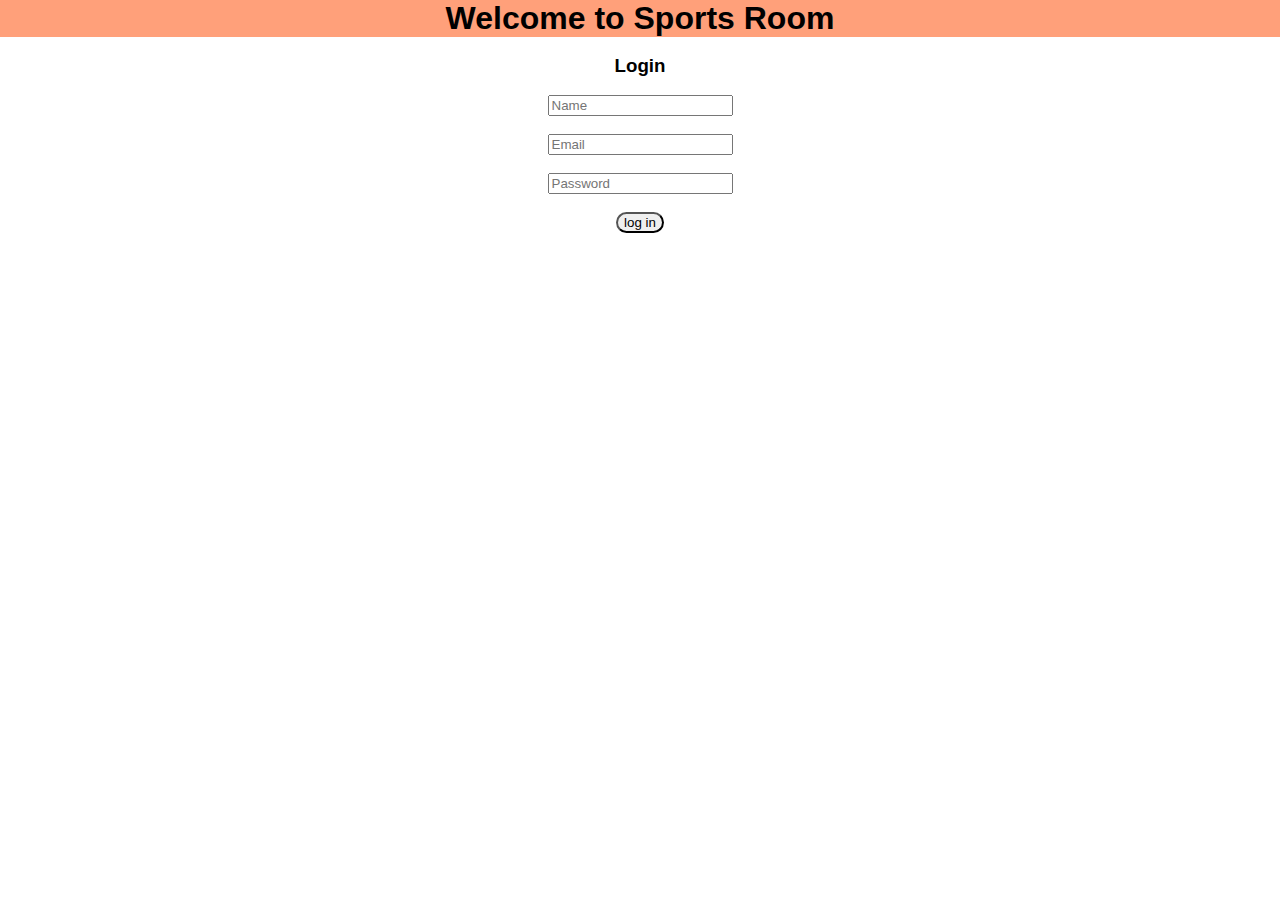
<file: index.html>
<!DOCTYPE html>
<html lang="en">
<head>
    <meta charset="UTF-8">
    <meta name="viewport" content="width=device-width, initial-scale=1.0">
    <title>Login page</title>
    <link href="index.css" rel="stylesheet">
    <style>
        body{
            background-image: url(https://t3.ftcdn.net/jpg/02/78/42/76/240_F_278427683_zeS9ihPAO61QhHqdU1fOaPk2UClfgPcW.jpg);
            background-repeat: no-repeat;
            background-size: cover;
        }
    </style>
</head>
<body>
    <header>
    <h1 class="heading" ID="heading">Welcome to Sports Room</h1><br>
    </header>
    <main>
    <div class="heading">
    <h3>Login</h3><br>
    <input type="text" placeholder="Name"><br><br>
    <input type="text" placeholder="Email"><br><br>
    <input type="password" placeholder="Password"><br><br>
    <a href="home.html" target="_main"><input type="button" value="log in" id="login"></a>
    </div>
    </main>
</body>
</html>
</file>
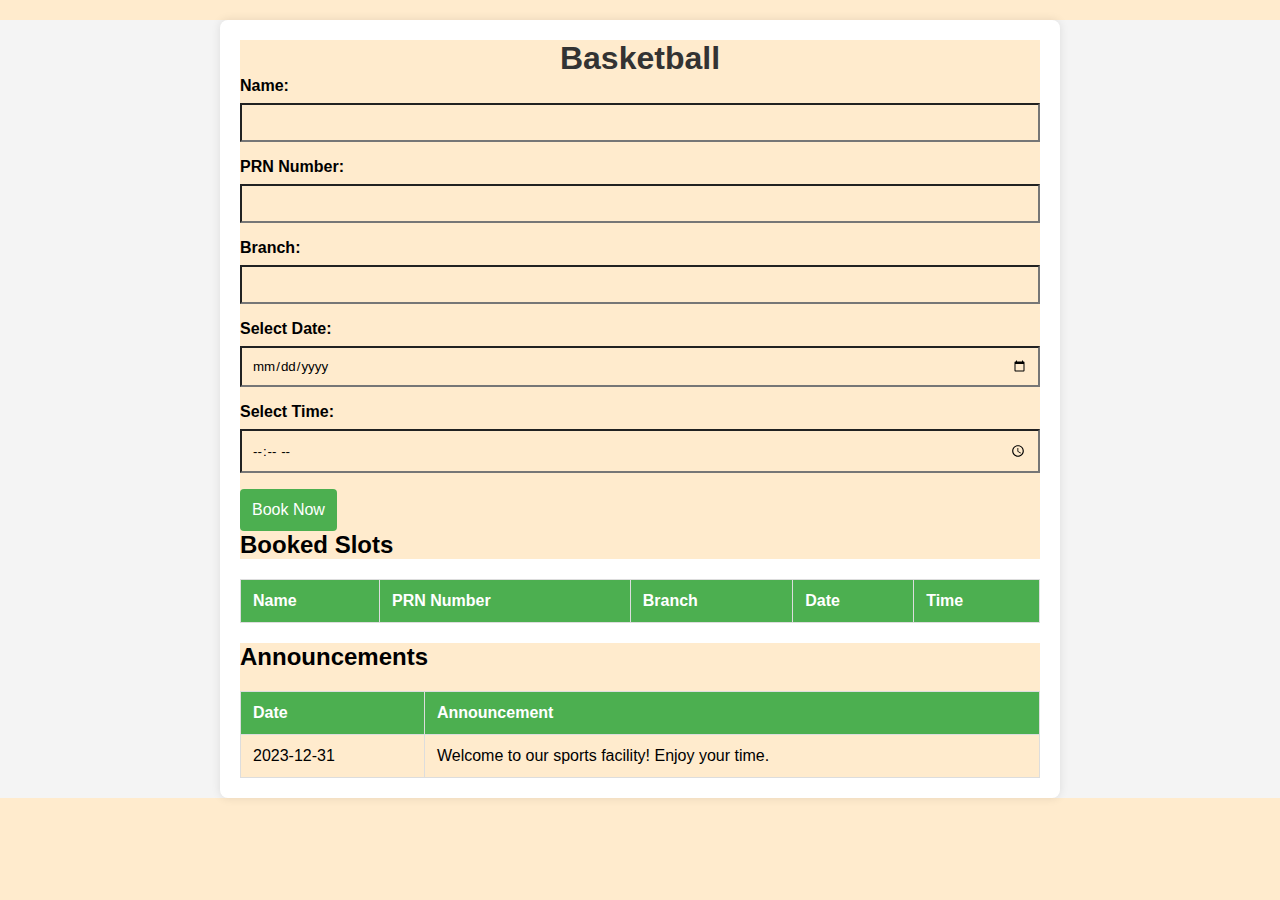
<file: Basketball.html>
<!DOCTYPE html>
<html lang="en">
<head>
    <meta charset="UTF-8">
    <meta name="viewport" content="width=device-width, initial-scale=1.0">
    <title>Basketball</title>
    <link  href="sports.css" rel="stylesheet" >
    <style>
        body {
            font-family: Arial, sans-serif;
            margin: 0;
            padding: 0;
            background-color: #f4f4f4;
        }
        .container {
            max-width: 800px;
            margin: 20px auto;
            background-color: #fff;
            padding: 20px;
            box-shadow: 0 0 10px rgba(0, 0, 0, 0.1);
            border-radius: 8px;
        }
        h1 {
            text-align: center;
            color: #333;
        }
        label {
            display: block;
            margin-bottom: 8px;
            font-weight: bold;
        }
        input, select {
            width: 100%;
            padding: 10px;
            margin-bottom: 16px;
            box-sizing: border-box;
        }
        button {
            background-color: #4caf50;
            color: #fff;
            padding: 12px;
            border: none;
            border-radius: 4px;
            cursor: pointer;
            font-size: 16px;
        }
        button:hover {
            background-color: #45a049;
        }
        table {
            width: 100%;
            margin-top: 20px;
            border-collapse: collapse;
        }
        th, td {
            border: 1px solid #ddd;
            padding: 12px;
            text-align: left;
        }
        th {
            background-color: #4caf50;
            color: #fff;
        }
        .announcement {
            margin-top: 20px;
        }
    </style>
</head>
<body>
    <div class="container">
        <h1>Basketball</h1>
        <form id="bookingForm">
            <label for="name">Name:</label>
            <input type="text" id="name" name="name" required>

            <label for="prn">PRN Number:</label>
            <input type="text" id="prn" name="prn" required>

            <label for="branch">Branch:</label>
            <input type="text" id="branch" name="branch" required>

            <label for="date">Select Date:</label>
            <input type="date" id="date" name="date" required>

            <label for="time">Select Time:</label>
            <input type="time" id="time" name="time" required>

            <button type="submit">Book Now</button>
        </form>

        <h2>Booked Slots</h2>
        <table>
            <thead>
                <tr>
                    <th>Name</th>
                    <th>PRN Number</th>
                    <th>Branch</th>
                    <th>Date</th>
                    <th>Time</th>
                </tr>
            </thead>
            <tbody id="bookedSlots">
                <!-- Booked slots will be dynamically added here -->
            </tbody>
        </table>

        <div class="announcement">
            <h2>Announcements</h2>
            <table>
                <thead>
                    <tr>
                        <th>Date</th>
                        <th>Announcement</th>
                    </tr>
                </thead>
                <tbody>
                    <tr>
                        <td>2023-12-31</td>
                        <td>Welcome to our sports facility! Enjoy your time.</td>
                    </tr>
                    <!-- Add more announcements as needed -->
                </tbody>
            </table>
        </div>
    </div>

    <script>
        document.getElementById('bookingForm').addEventListener('submit', function(event) {
            event.preventDefault();
            
            // Get form values
            const name = document.getElementById('name').value;
            const prn = document.getElementById('prn').value;
            const branch = document.getElementById('branch').value;
            const date = document.getElementById('date').value;
            const time = document.getElementById('time').value;

            // Add booked slot to the table
            const bookedSlotsTable = document.getElementById('bookedSlots');
            const newRow = bookedSlotsTable.insertRow();
            const cellName = newRow.insertCell(0);
            const cellPRN = newRow.insertCell(1);
            const cellBranch = newRow.insertCell(2);
            const cellDate = newRow.insertCell(3);
            const cellTime = newRow.insertCell(4);

            cellName.textContent = name;
            cellPRN.textContent = prn;
            cellBranch.textContent = branch;
            cellDate.textContent = date;
            cellTime.textContent = time;
            cellEntry.innerHTML = '<button onclick="markEntry(this)">Entry</button>';
            cellExit.innerHTML = '<button onclick="markExit(this)">Exit</button>';
            
            // Reset the form
            document.getElementById('bookingForm').reset();

            alert('Booking submitted!'); // Replace this with your actual logic
        });
    </script>
</body>
</html>
</file>
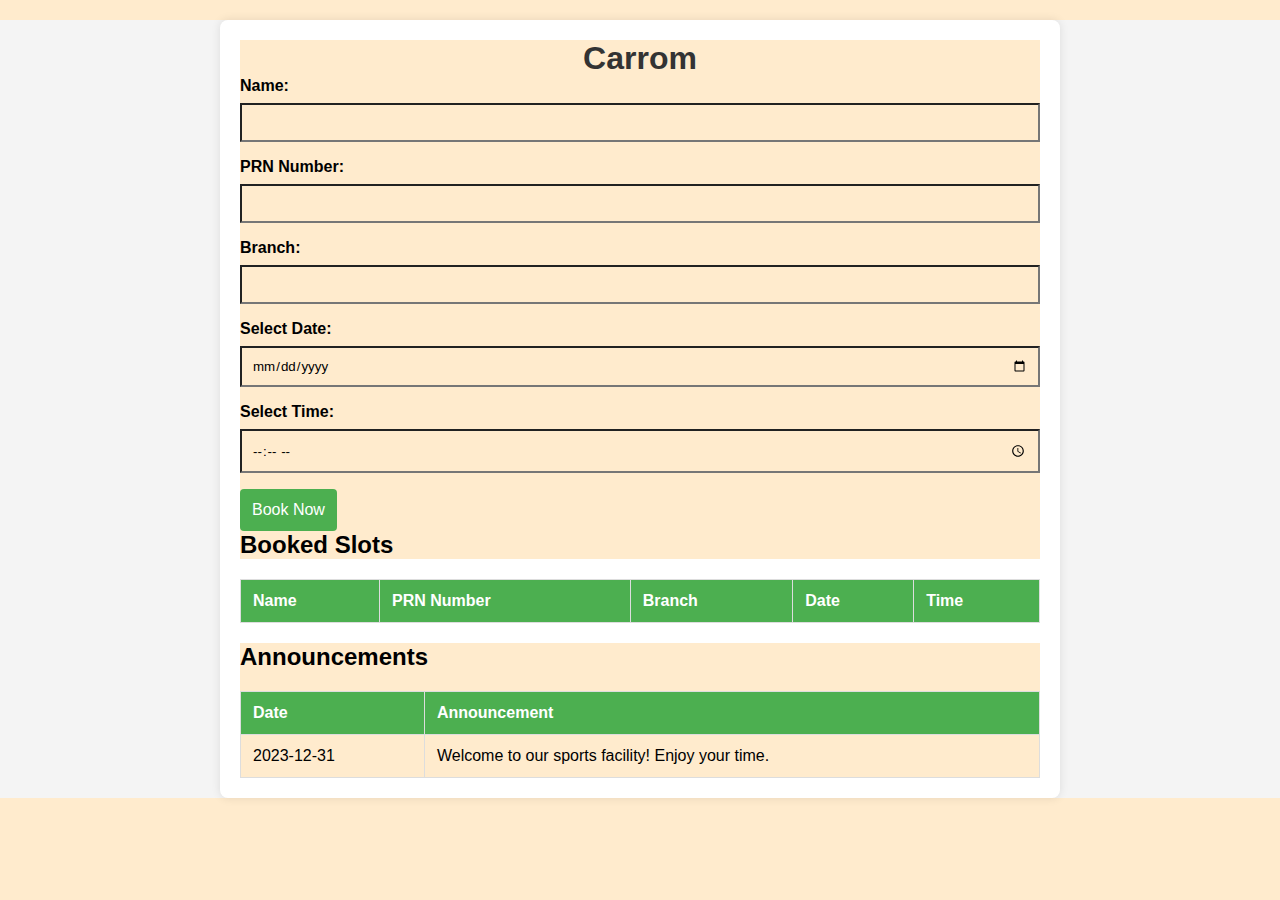
<file: Carrom.html>
<!DOCTYPE html>
<html lang="en">
<head>
    <meta charset="UTF-8">
    <meta name="viewport" content="width=device-width, initial-scale=1.0">
    <title>Carrom</title>
    <link  href="sports.css" rel="stylesheet" >
    <style>
        body {
            font-family: Arial, sans-serif;
            margin: 0;
            padding: 0;
            background-color: #f4f4f4;
        }
        .container {
            max-width: 800px;
            margin: 20px auto;
            background-color: #fff;
            padding: 20px;
            box-shadow: 0 0 10px rgba(0, 0, 0, 0.1);
            border-radius: 8px;
        }
        h1 {
            text-align: center;
            color: #333;
        }
        label {
            display: block;
            margin-bottom: 8px;
            font-weight: bold;
        }
        input, select {
            width: 100%;
            padding: 10px;
            margin-bottom: 16px;
            box-sizing: border-box;
        }
        button {
            background-color: #4caf50;
            color: #fff;
            padding: 12px;
            border: none;
            border-radius: 4px;
            cursor: pointer;
            font-size: 16px;
        }
        button:hover {
            background-color: #45a049;
        }
        table {
            width: 100%;
            margin-top: 20px;
            border-collapse: collapse;
        }
        th, td {
            border: 1px solid #ddd;
            padding: 12px;
            text-align: left;
        }
        th {
            background-color: #4caf50;
            color: #fff;
        }
        .announcement {
            margin-top: 20px;
        }
    </style>
</head>
<body>
    <div class="container">
        <h1>Carrom</h1>
        <form id="bookingForm">
            <label for="name">Name:</label>
            <input type="text" id="name" name="name" required>

            <label for="prn">PRN Number:</label>
            <input type="text" id="prn" name="prn" required>

            <label for="branch">Branch:</label>
            <input type="text" id="branch" name="branch" required>

            <label for="date">Select Date:</label>
            <input type="date" id="date" name="date" required>

            <label for="time">Select Time:</label>
            <input type="time" id="time" name="time" required>

            <button type="submit">Book Now</button>
        </form>

        <h2>Booked Slots</h2>
        <table>
            <thead>
                <tr>
                    <th>Name</th>
                    <th>PRN Number</th>
                    <th>Branch</th>
                    <th>Date</th>
                    <th>Time</th>
                </tr>
            </thead>
            <tbody id="bookedSlots">
                <!-- Booked slots will be dynamically added here -->
            </tbody>
        </table>

        <div class="announcement">
            <h2>Announcements</h2>
            <table>
                <thead>
                    <tr>
                        <th>Date</th>
                        <th>Announcement</th>
                    </tr>
                </thead>
                <tbody>
                    <tr>
                        <td>2023-12-31</td>
                        <td>Welcome to our sports facility! Enjoy your time.</td>
                    </tr>
                    <!-- Add more announcements as needed -->
                </tbody>
            </table>
        </div>
    </div>

    <script>
        document.getElementById('bookingForm').addEventListener('submit', function(event) {
            event.preventDefault();
            
            // Get form values
            const name = document.getElementById('name').value;
            const prn = document.getElementById('prn').value;
            const branch = document.getElementById('branch').value;
            const date = document.getElementById('date').value;
            const time = document.getElementById('time').value;

            // Add booked slot to the table
            const bookedSlotsTable = document.getElementById('bookedSlots');
            const newRow = bookedSlotsTable.insertRow();
            const cellName = newRow.insertCell(0);
            const cellPRN = newRow.insertCell(1);
            const cellBranch = newRow.insertCell(2);
            const cellDate = newRow.insertCell(3);
            const cellTime = newRow.insertCell(4);

            cellName.textContent = name;
            cellPRN.textContent = prn;
            cellBranch.textContent = branch;
            cellDate.textContent = date;
            cellTime.textContent = time;
            cellEntry.innerHTML = '<button onclick="markEntry(this)">Entry</button>';
            cellExit.innerHTML = '<button onclick="markExit(this)">Exit</button>';
            
            // Reset the form
            document.getElementById('bookingForm').reset();

            alert('Booking submitted!'); // Replace this with your actual logic
        });
    </script>
</body>
</html>
</file>
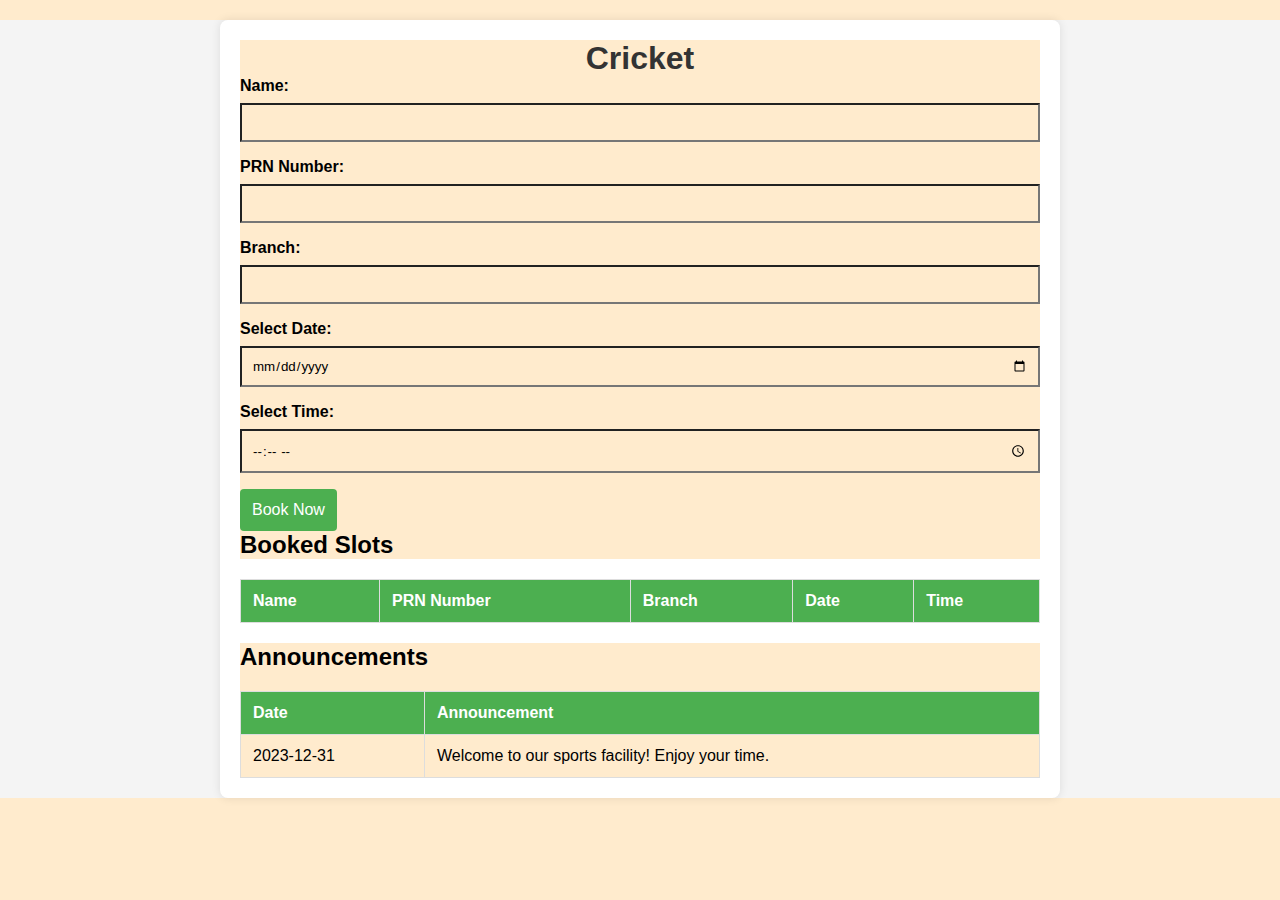
<file: cricket.html>
<!DOCTYPE html>
<html lang="en">
<head>
    <meta charset="UTF-8">
    <meta name="viewport" content="width=device-width, initial-scale=1.0">
    <title>Cricket</title>
    <link  href="sports.css" rel="stylesheet" >
    <style>
        body {
            font-family: Arial, sans-serif;
            margin: 0;
            padding: 0;
            background-color: #f4f4f4;
        }
        .container {
            max-width: 800px;
            margin: 20px auto;
            background-color: #fff;
            padding: 20px;
            box-shadow: 0 0 10px rgba(0, 0, 0, 0.1);
            border-radius: 8px;
        }
        h1 {
            text-align: center;
            color: #333;
        }
        label {
            display: block;
            margin-bottom: 8px;
            font-weight: bold;
        }
        input, select {
            width: 100%;
            padding: 10px;
            margin-bottom: 16px;
            box-sizing: border-box;
        }
        button {
            background-color: #4caf50;
            color: #fff;
            padding: 12px;
            border: none;
            border-radius: 4px;
            cursor: pointer;
            font-size: 16px;
        }
        button:hover {
            background-color: #45a049;
        }
        table {
            width: 100%;
            margin-top: 20px;
            border-collapse: collapse;
        }
        th, td {
            border: 1px solid #ddd;
            padding: 12px;
            text-align: left;
        }
        th {
            background-color: #4caf50;
            color: #fff;
        }
        .announcement {
            margin-top: 20px;
        }
    </style>
</head>
<body>
    <div class="container">
        <h1>Cricket</h1>
        <form id="bookingForm">
            <label for="name">Name:</label>
            <input type="text" id="name" name="name" required>

            <label for="prn">PRN Number:</label>
            <input type="text" id="prn" name="prn" required>

            <label for="branch">Branch:</label>
            <input type="text" id="branch" name="branch" required>

            <label for="date">Select Date:</label>
            <input type="date" id="date" name="date" required>

            <label for="time">Select Time:</label>
            <input type="time" id="time" name="time" required>

            <button type="submit">Book Now</button>
        </form>

        <h2>Booked Slots</h2>
        <table>
            <thead>
                <tr>
                    <th>Name</th>
                    <th>PRN Number</th>
                    <th>Branch</th>
                    <th>Date</th>
                    <th>Time</th>
                </tr>
            </thead>
            <tbody id="bookedSlots">
                <!-- Booked slots will be dynamically added here -->
            </tbody>
        </table>

        <div class="announcement">
            <h2>Announcements</h2>
            <table>
                <thead>
                    <tr>
                        <th>Date</th>
                        <th>Announcement</th>
                    </tr>
                </thead>
                <tbody>
                    <tr>
                        <td>2023-12-31</td>
                        <td>Welcome to our sports facility! Enjoy your time.</td>
                    </tr>
                    <!-- Add more announcements as needed -->
                </tbody>
            </table>
        </div>
    </div>

    <script>
        document.getElementById('bookingForm').addEventListener('submit', function(event) {
            event.preventDefault();
            
            // Get form values
            const name = document.getElementById('name').value;
            const prn = document.getElementById('prn').value;
            const branch = document.getElementById('branch').value;
            const date = document.getElementById('date').value;
            const time = document.getElementById('time').value;

            // Add booked slot to the table
            const bookedSlotsTable = document.getElementById('bookedSlots');
            const newRow = bookedSlotsTable.insertRow();
            const cellName = newRow.insertCell(0);
            const cellPRN = newRow.insertCell(1);
            const cellBranch = newRow.insertCell(2);
            const cellDate = newRow.insertCell(3);
            const cellTime = newRow.insertCell(4);

            cellName.textContent = name;
            cellPRN.textContent = prn;
            cellBranch.textContent = branch;
            cellDate.textContent = date;
            cellTime.textContent = time;
            cellEntry.innerHTML = '<button onclick="markEntry(this)">Entry</button>';
            cellExit.innerHTML = '<button onclick="markExit(this)">Exit</button>';
            
            // Reset the form
            document.getElementById('bookingForm').reset();

            alert('Booking submitted!'); // Replace this with your actual logic
        });
    </script>
</body>
</html>
</file>
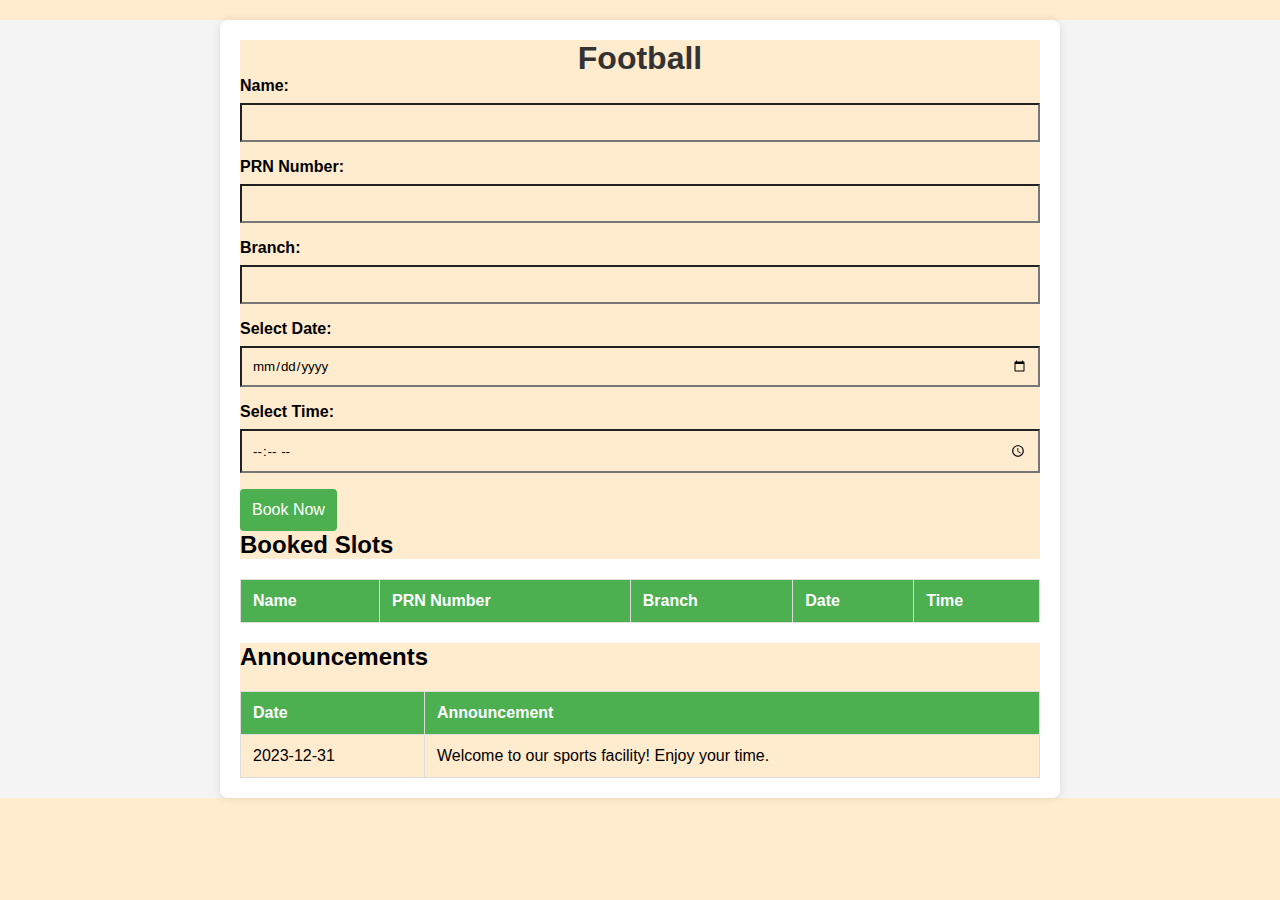
<file: football.html>
<!DOCTYPE html>
<html lang="en">
<head>
    <meta charset="UTF-8">
    <meta name="viewport" content="width=device-width, initial-scale=1.0">
    <title>Cricket</title>
    <link  href="sports.css" rel="stylesheet" >
    <style>
        body {
            font-family: Arial, sans-serif;
            margin: 0;
            padding: 0;
            background-color: #f4f4f4;
        }
        .container {
            max-width: 800px;
            margin: 20px auto;
            background-color: #fff;
            padding: 20px;
            box-shadow: 0 0 10px rgba(0, 0, 0, 0.1);
            border-radius: 8px;
        }
        h1 {
            text-align: center;
            color: #333;
        }
        label {
            display: block;
            margin-bottom: 8px;
            font-weight: bold;
        }
        input, select {
            width: 100%;
            padding: 10px;
            margin-bottom: 16px;
            box-sizing: border-box;
        }
        button {
            background-color: #4caf50;
            color: #fff;
            padding: 12px;
            border: none;
            border-radius: 4px;
            cursor: pointer;
            font-size: 16px;
        }
        button:hover {
            background-color: #45a049;
        }
        table {
            width: 100%;
            margin-top: 20px;
            border-collapse: collapse;
        }
        th, td {
            border: 1px solid #ddd;
            padding: 12px;
            text-align: left;
        }
        th {
            background-color: #4caf50;
            color: #fff;
        }
        .announcement {
            margin-top: 20px;
        }
    </style>
</head>
<body>
    <div class="container">
        <h1>Football</h1>
        <form id="bookingForm">
            <label for="name">Name:</label>
            <input type="text" id="name" name="name" required>

            <label for="prn">PRN Number:</label>
            <input type="text" id="prn" name="prn" required>

            <label for="branch">Branch:</label>
            <input type="text" id="branch" name="branch" required>

            <label for="date">Select Date:</label>
            <input type="date" id="date" name="date" required>

            <label for="time">Select Time:</label>
            <input type="time" id="time" name="time" required>

            <button type="submit">Book Now</button>
        </form>

        <h2>Booked Slots</h2>
        <table>
            <thead>
                <tr>
                    <th>Name</th>
                    <th>PRN Number</th>
                    <th>Branch</th>
                    <th>Date</th>
                    <th>Time</th>
                </tr>
            </thead>
            <tbody id="bookedSlots">
                <!-- Booked slots will be dynamically added here -->
            </tbody>
        </table>

        <div class="announcement">
            <h2>Announcements</h2>
            <table>
                <thead>
                    <tr>
                        <th>Date</th>
                        <th>Announcement</th>
                    </tr>
                </thead>
                <tbody>
                    <tr>
                        <td>2023-12-31</td>
                        <td>Welcome to our sports facility! Enjoy your time.</td>
                    </tr>
                    <!-- Add more announcements as needed -->
                </tbody>
            </table>
        </div>
    </div>

    <script>
        document.getElementById('bookingForm').addEventListener('submit', function(event) {
            event.preventDefault();
            
            // Get form values
            const name = document.getElementById('name').value;
            const prn = document.getElementById('prn').value;
            const branch = document.getElementById('branch').value;
            const date = document.getElementById('date').value;
            const time = document.getElementById('time').value;

            // Add booked slot to the table
            const bookedSlotsTable = document.getElementById('bookedSlots');
            const newRow = bookedSlotsTable.insertRow();
            const cellName = newRow.insertCell(0);
            const cellPRN = newRow.insertCell(1);
            const cellBranch = newRow.insertCell(2);
            const cellDate = newRow.insertCell(3);
            const cellTime = newRow.insertCell(4);

            cellName.textContent = name;
            cellPRN.textContent = prn;
            cellBranch.textContent = branch;
            cellDate.textContent = date;
            cellTime.textContent = time;
            cellEntry.innerHTML = '<button onclick="markEntry(this)">Entry</button>';
            cellExit.innerHTML = '<button onclick="markExit(this)">Exit</button>';
            
            // Reset the form
            document.getElementById('bookingForm').reset();

            alert('Booking submitted!'); // Replace this with your actual logic
        });
    </script>
</body>
</html>
</file>
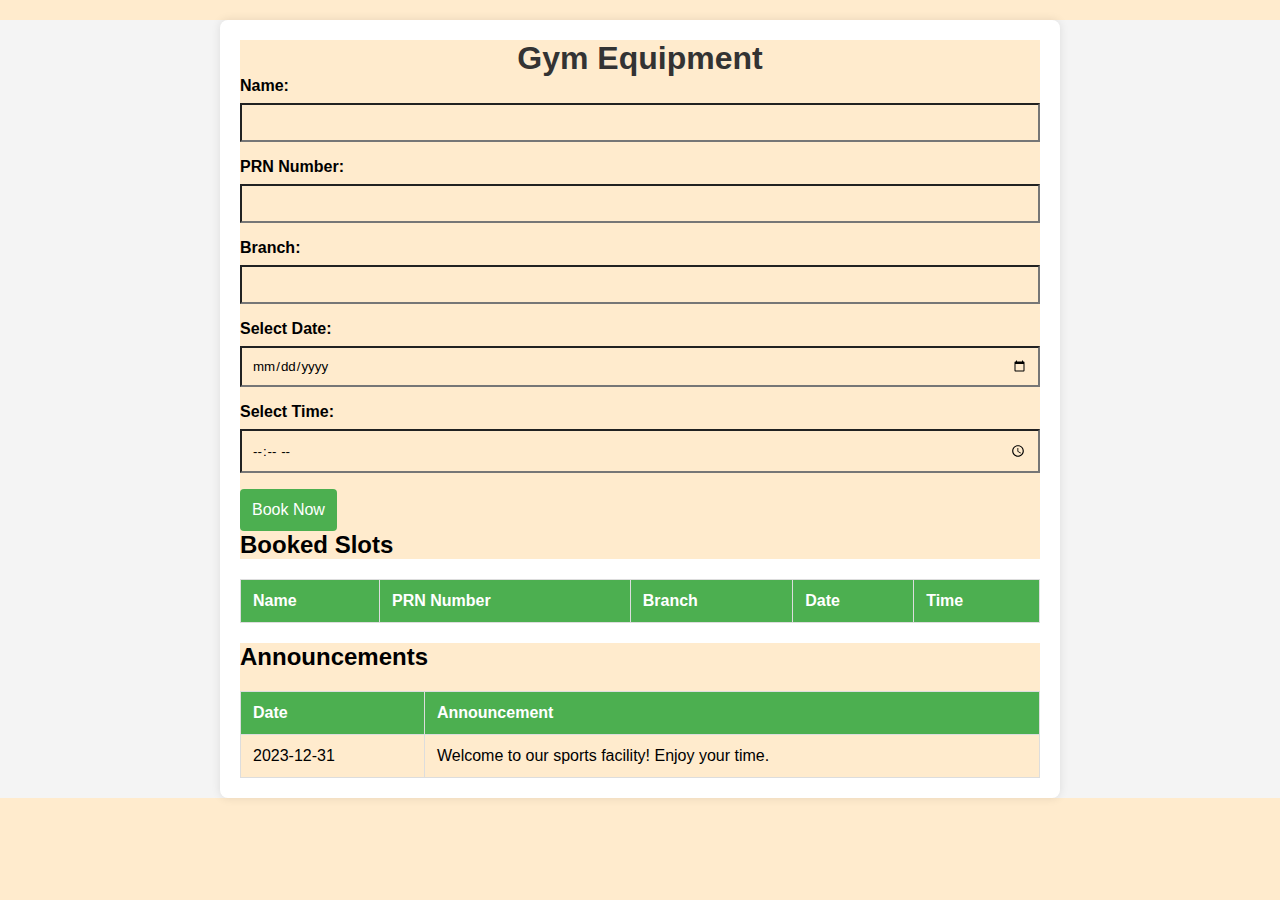
<file: Gym_equipment.html>
<!DOCTYPE html>
<html lang="en">
<head>
    <meta charset="UTF-8">
    <meta name="viewport" content="width=device-width, initial-scale=1.0">
    <title>Gym Equipment</title>
    <link  href="sports.css" rel="stylesheet" >
    <style>
        body {
            font-family: Arial, sans-serif;
            margin: 0;
            padding: 0;
            background-color: #f4f4f4;
        }
        .container {
            max-width: 800px;
            margin: 20px auto;
            background-color: #fff;
            padding: 20px;
            box-shadow: 0 0 10px rgba(0, 0, 0, 0.1);
            border-radius: 8px;
        }
        h1 {
            text-align: center;
            color: #333;
        }
        label {
            display: block;
            margin-bottom: 8px;
            font-weight: bold;
        }
        input, select {
            width: 100%;
            padding: 10px;
            margin-bottom: 16px;
            box-sizing: border-box;
        }
        button {
            background-color: #4caf50;
            color: #fff;
            padding: 12px;
            border: none;
            border-radius: 4px;
            cursor: pointer;
            font-size: 16px;
        }
        button:hover {
            background-color: #45a049;
        }
        table {
            width: 100%;
            margin-top: 20px;
            border-collapse: collapse;
        }
        th, td {
            border: 1px solid #ddd;
            padding: 12px;
            text-align: left;
        }
        th {
            background-color: #4caf50;
            color: #fff;
        }
        .announcement {
            margin-top: 20px;
        }
    </style>
</head>
<body>
    <div class="container">
        <h1>Gym Equipment</h1>
        <form id="bookingForm">
            <label for="name">Name:</label>
            <input type="text" id="name" name="name" required>

            <label for="prn">PRN Number:</label>
            <input type="text" id="prn" name="prn" required>

            <label for="branch">Branch:</label>
            <input type="text" id="branch" name="branch" required>

            <label for="date">Select Date:</label>
            <input type="date" id="date" name="date" required>

            <label for="time">Select Time:</label>
            <input type="time" id="time" name="time" required>

            <button type="submit">Book Now</button>
        </form>

        <h2>Booked Slots</h2>
        <table>
            <thead>
                <tr>
                    <th>Name</th>
                    <th>PRN Number</th>
                    <th>Branch</th>
                    <th>Date</th>
                    <th>Time</th>
                </tr>
            </thead>
            <tbody id="bookedSlots">
                <!-- Booked slots will be dynamically added here -->
            </tbody>
        </table>

        <div class="announcement">
            <h2>Announcements</h2>
            <table>
                <thead>
                    <tr>
                        <th>Date</th>
                        <th>Announcement</th>
                    </tr>
                </thead>
                <tbody>
                    <tr>
                        <td>2023-12-31</td>
                        <td>Welcome to our sports facility! Enjoy your time.</td>
                    </tr>
                    <!-- Add more announcements as needed -->
                </tbody>
            </table>
        </div>
    </div>

    <script>
        document.getElementById('bookingForm').addEventListener('submit', function(event) {
            event.preventDefault();
            
            // Get form values
            const name = document.getElementById('name').value;
            const prn = document.getElementById('prn').value;
            const branch = document.getElementById('branch').value;
            const date = document.getElementById('date').value;
            const time = document.getElementById('time').value;

            // Add booked slot to the table
            const bookedSlotsTable = document.getElementById('bookedSlots');
            const newRow = bookedSlotsTable.insertRow();
            const cellName = newRow.insertCell(0);
            const cellPRN = newRow.insertCell(1);
            const cellBranch = newRow.insertCell(2);
            const cellDate = newRow.insertCell(3);
            const cellTime = newRow.insertCell(4);

            cellName.textContent = name;
            cellPRN.textContent = prn;
            cellBranch.textContent = branch;
            cellDate.textContent = date;
            cellTime.textContent = time;
            cellEntry.innerHTML = '<button onclick="markEntry(this)">Entry</button>';
            cellExit.innerHTML = '<button onclick="markExit(this)">Exit</button>';
            
            // Reset the form
            document.getElementById('bookingForm').reset();

            alert('Booking submitted!'); // Replace this with your actual logic
        });
    </script>
</body>
</html>
</file>
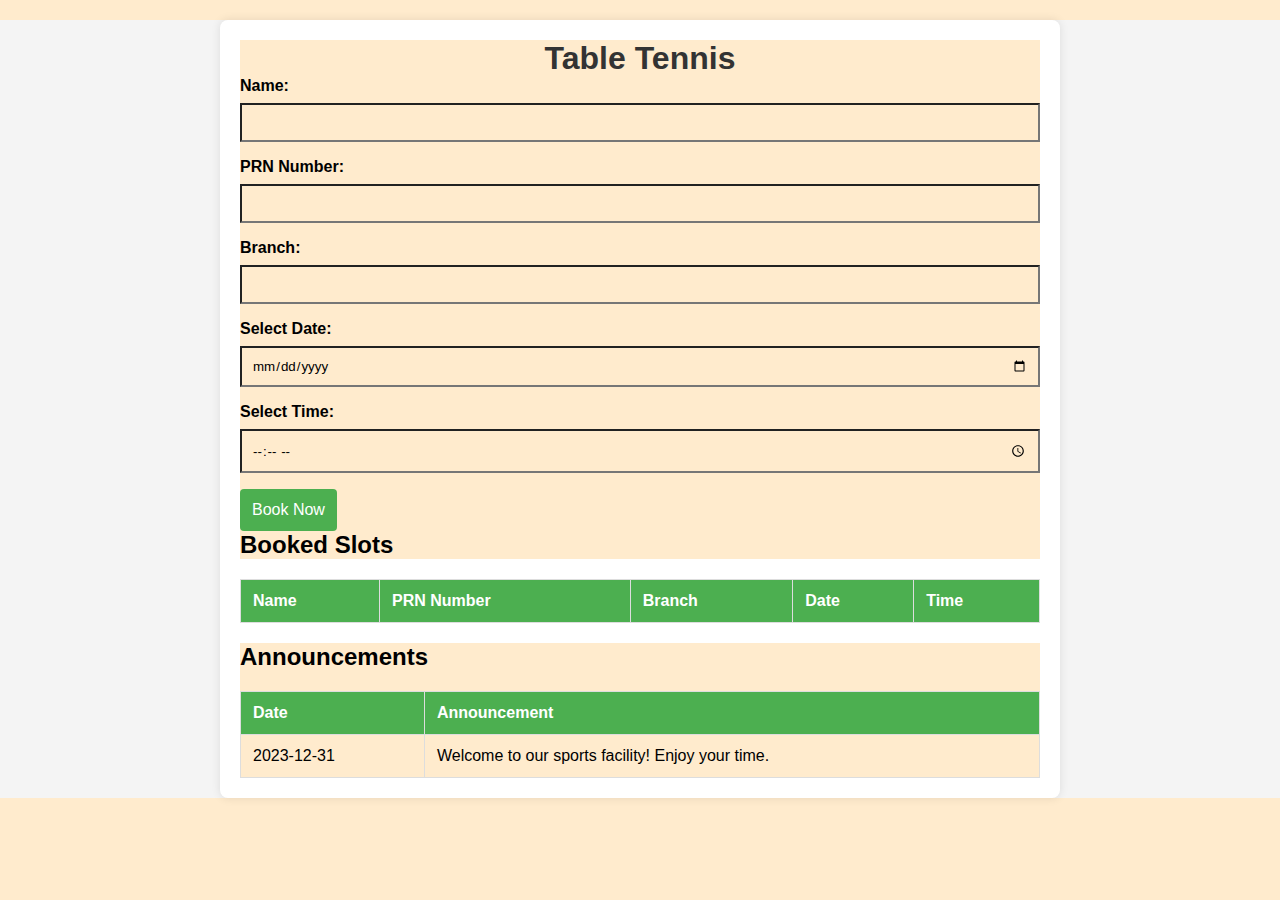
<file: Tabletennis.html>
<!DOCTYPE html>
<html lang="en">
<head>
    <meta charset="UTF-8">
    <meta name="viewport" content="width=device-width, initial-scale=1.0">
    <title>Table tennis</title>
    <link  href="sports.css" rel="stylesheet" >
    <style>
        body {
            font-family: Arial, sans-serif;
            margin: 0;
            padding: 0;
            background-color: #f4f4f4;
        }
        .container {
            max-width: 800px;
            margin: 20px auto;
            background-color: #fff;
            padding: 20px;
            box-shadow: 0 0 10px rgba(0, 0, 0, 0.1);
            border-radius: 8px;
        }
        h1 {
            text-align: center;
            color: #333;
        }
        label {
            display: block;
            margin-bottom: 8px;
            font-weight: bold;
        }
        input, select {
            width: 100%;
            padding: 10px;
            margin-bottom: 16px;
            box-sizing: border-box;
        }
        button {
            background-color: #4caf50;
            color: #fff;
            padding: 12px;
            border: none;
            border-radius: 4px;
            cursor: pointer;
            font-size: 16px;
        }
        button:hover {
            background-color: #45a049;
        }
        table {
            width: 100%;
            margin-top: 20px;
            border-collapse: collapse;
        }
        th, td {
            border: 1px solid #ddd;
            padding: 12px;
            text-align: left;
        }
        th {
            background-color: #4caf50;
            color: #fff;
        }
        .announcement {
            margin-top: 20px;
        }
    </style>
</head>
<body>
    <div class="container">
        <h1>Table Tennis</h1>
        <form id="bookingForm">
            <label for="name">Name:</label>
            <input type="text" id="name" name="name" required>

            <label for="prn">PRN Number:</label>
            <input type="text" id="prn" name="prn" required>

            <label for="branch">Branch:</label>
            <input type="text" id="branch" name="branch" required>

            <label for="date">Select Date:</label>
            <input type="date" id="date" name="date" required>

            <label for="time">Select Time:</label>
            <input type="time" id="time" name="time" required>

            <button type="submit">Book Now</button>
        </form>

        <h2>Booked Slots</h2>
        <table>
            <thead>
                <tr>
                    <th>Name</th>
                    <th>PRN Number</th>
                    <th>Branch</th>
                    <th>Date</th>
                    <th>Time</th>
                </tr>
            </thead>
            <tbody id="bookedSlots">
                <!-- Booked slots will be dynamically added here -->
            </tbody>
        </table>

        <div class="announcement">
            <h2>Announcements</h2>
            <table>
                <thead>
                    <tr>
                        <th>Date</th>
                        <th>Announcement</th>
                    </tr>
                </thead>
                <tbody>
                    <tr>
                        <td>2023-12-31</td>
                        <td>Welcome to our sports facility! Enjoy your time.</td>
                    </tr>
                    <!-- Add more announcements as needed -->
                </tbody>
            </table>
        </div>
    </div>

    <script>
        document.getElementById('bookingForm').addEventListener('submit', function(event) {
            event.preventDefault();
            
            // Get form values
            const name = document.getElementById('name').value;
            const prn = document.getElementById('prn').value;
            const branch = document.getElementById('branch').value;
            const date = document.getElementById('date').value;
            const time = document.getElementById('time').value;

            // Add booked slot to the table
            const bookedSlotsTable = document.getElementById('bookedSlots');
            const newRow = bookedSlotsTable.insertRow();
            const cellName = newRow.insertCell(0);
            const cellPRN = newRow.insertCell(1);
            const cellBranch = newRow.insertCell(2);
            const cellDate = newRow.insertCell(3);
            const cellTime = newRow.insertCell(4);

            cellName.textContent = name;
            cellPRN.textContent = prn;
            cellBranch.textContent = branch;
            cellDate.textContent = date;
            cellTime.textContent = time;
            cellEntry.innerHTML = '<button onclick="markEntry(this)">Entry</button>';
            cellExit.innerHTML = '<button onclick="markExit(this)">Exit</button>';
            
            // Reset the form
            document.getElementById('bookingForm').reset();

            alert('Booking submitted!'); // Replace this with your actual logic
        });
    </script>
</body>
</html>
</file>
<file: index.css>
*{
    margin: 0;
    border: border-box;
    font-family: Arial;
}
.heading{
    text-align: center;
}
#heading{
    background-color: lightsalmon;
}
#login{
    border-radius: 1cm;
}
</file>
<file: sports.css>
*{
    margin: 0;
    border: border-box;
    font-family: Arial;
    background-color:blanchedalmond
}
.heading{
    text-align: center;
    background-color: cadetblue;
}
</file>
